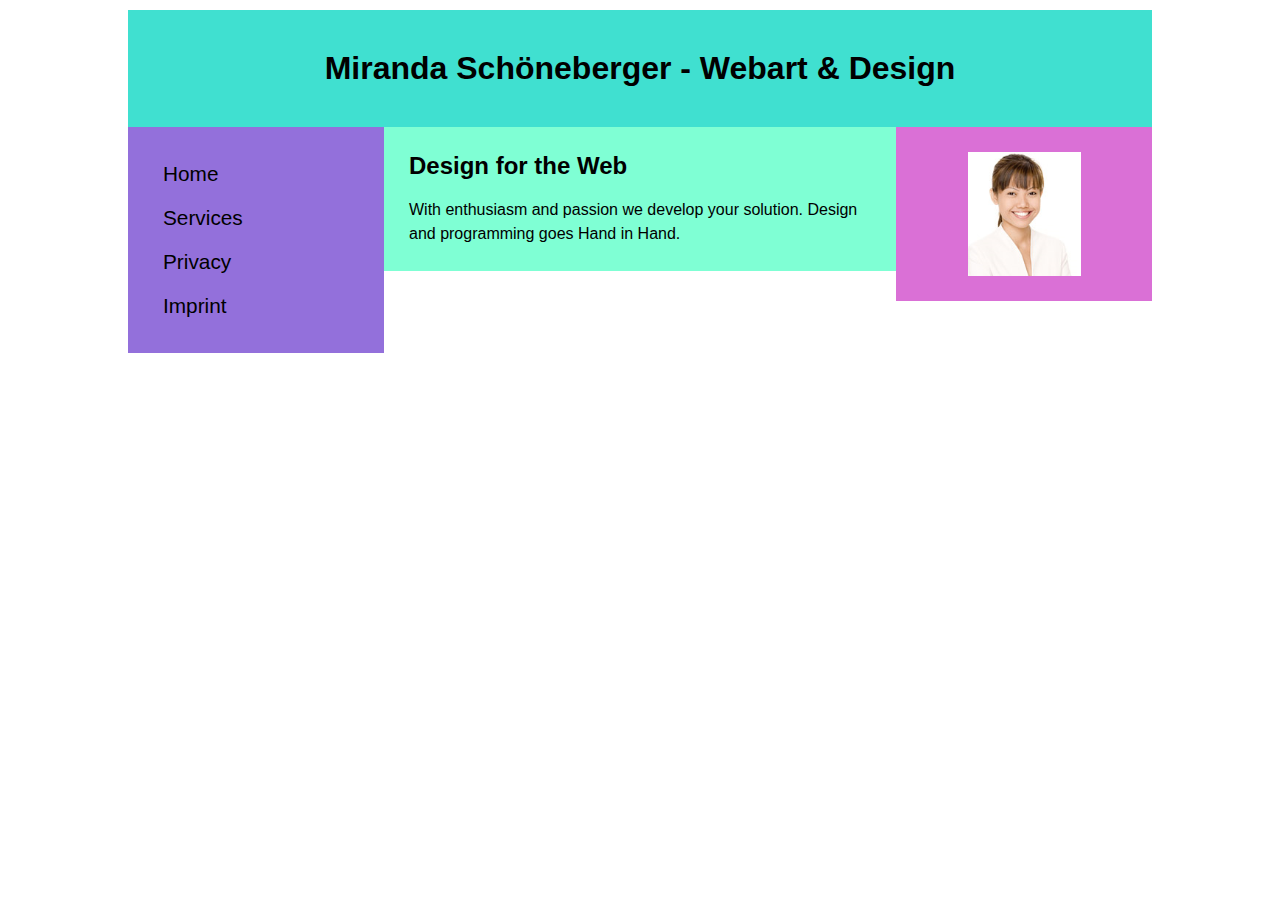
<file: index.html>
﻿<!DOCTYPE html>

<html lang="de">

<head>

	<title>Miranda Schöneberger - Index</title>

	<meta name="viewport" content="width=device-width, initial-scale=1.0">

	<link rel="stylesheet" href="./Styles/Base.css">
	<link rel="stylesheet" href="./Styles/style.css">

</head>

<body>

<div id="container">

	<header>
		<h1>Miranda Schöneberger - Webart & Design</h1>
	</header>

	<nav>
		<ul>
			<li><a href = "index.html">Home</a></li>
			<li><a href = "Services.html">Services</a></li>
			<li><a href = "Privacy.html">Privacy</a></li>
			<li><a href = "Imprint.html">Imprint</a></li>
		</ul>
	</nav>

	<article>

		<h2>Design for the Web</h2>
		<br>
		<p>
			With enthusiasm and passion we develop your solution.
			Design and programming goes Hand in Hand.
		</p>

	</article>

	<aside>

		<img id="me" src="./Media/Laura.png" />

	</aside>

</div>

</body>

</html>
</file>
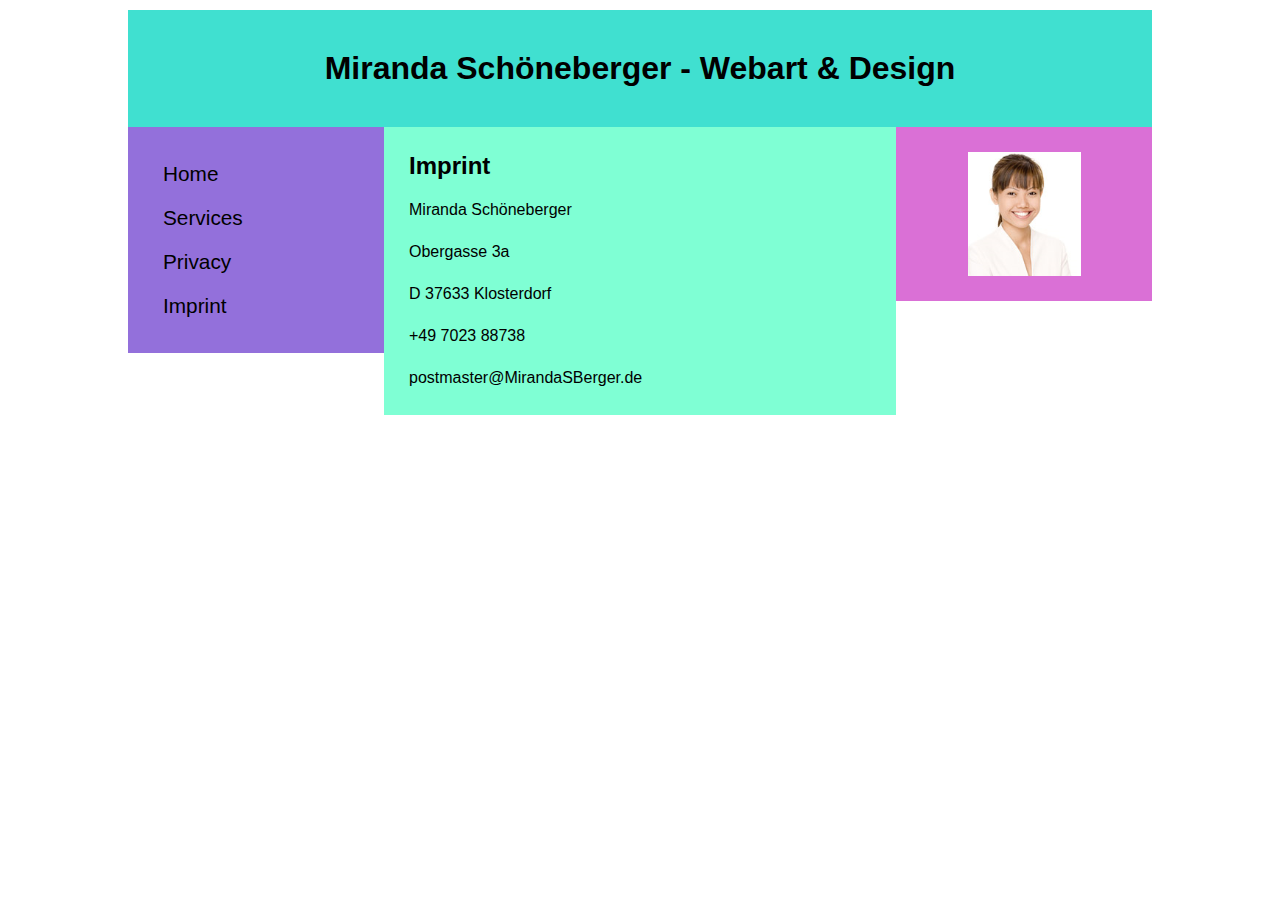
<file: Imprint.html>
﻿<!DOCTYPE html>

<html lang="de">

<head>
	
	<title>Miranda Schöneberger - Impressum</title>
	
	<meta name="viewport" content="width=device-width, initial-scale=1.0">

	<link rel="stylesheet" href="./Styles/Base.css">
	<link rel="stylesheet" href="./Styles/style.css">

</head>

<body>

<div id="container">

	<header>
		<h1>Miranda Schöneberger - Webart & Design</h1>
	</header>

	<nav>
		<ul>
			<li><a href = "index.html">Home</a></li>
			<li><a href = "Services.html">Services</a></li>
			<li><a href = "Privacy.html">Privacy</a></li>
			<li><a href = "Imprint.html">Imprint</a></li>
		</ul>
	</nav>

	<article>

		<h2>Imprint</h2>
		<br>
		<p class="absatz">Miranda Schöneberger</p><br>
		<p class="absatz">Obergasse 3a</p><br>
		<p class="absatz">D 37633 Klosterdorf</p><br>
		<p class="absatz">+49 7023 88738</p><br>
		<p class="absatz">postmaster@MirandaSBerger.de</p>

	</article>

	<aside>

		<img id="me" src="./Media/Laura.png" />

	</aside>

</div>

</body>

</html>
</file>
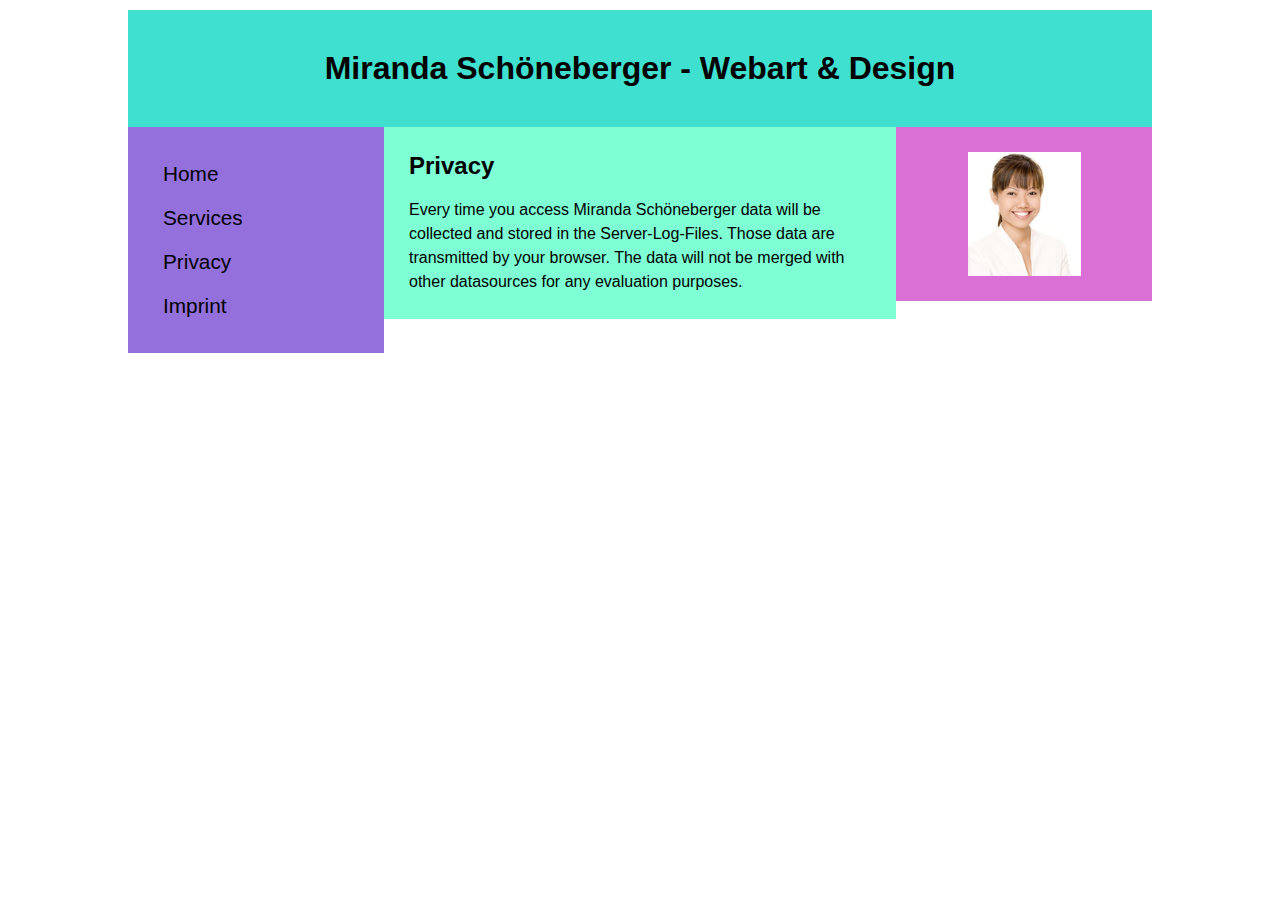
<file: Privacy.html>
﻿<!DOCTYPE html>

<html lang="de">

<head>
	
	<title>Miranda Schöneberger - Datenschutz</title>
	
	<meta name="viewport" content="width=device-width, initial-scale=1.0">

	<link rel="stylesheet" href="./Styles/Base.css">
	<link rel="stylesheet" href="./Styles/style.css">

</head>

<body>

<div id="container">

	<header>
		<h1>Miranda Schöneberger - Webart & Design</h1>
	</header>

	<nav>
		<ul>
			<li><a href = "index.html">Home</a></li>
			<li><a href = "Services.html">Services</a></li>
			<li><a href = "Privacy.html">Privacy</a></li>
			<li><a href = "Imprint.html">Imprint</a></li>
		</ul>
	</nav>

	<article>

		<h2>Privacy</h2>
		<br>
		<p>
			Every time you access Miranda Schöneberger data will be collected and stored in the
			Server-Log-Files. Those data are transmitted by your browser.
			The data will not be merged with other datasources for any evaluation purposes.
		</p>

	</article>

	<aside>

		<img id="me" src="./Media/Laura.png" />

	</aside>

</div>

</body>

</html>
</file>
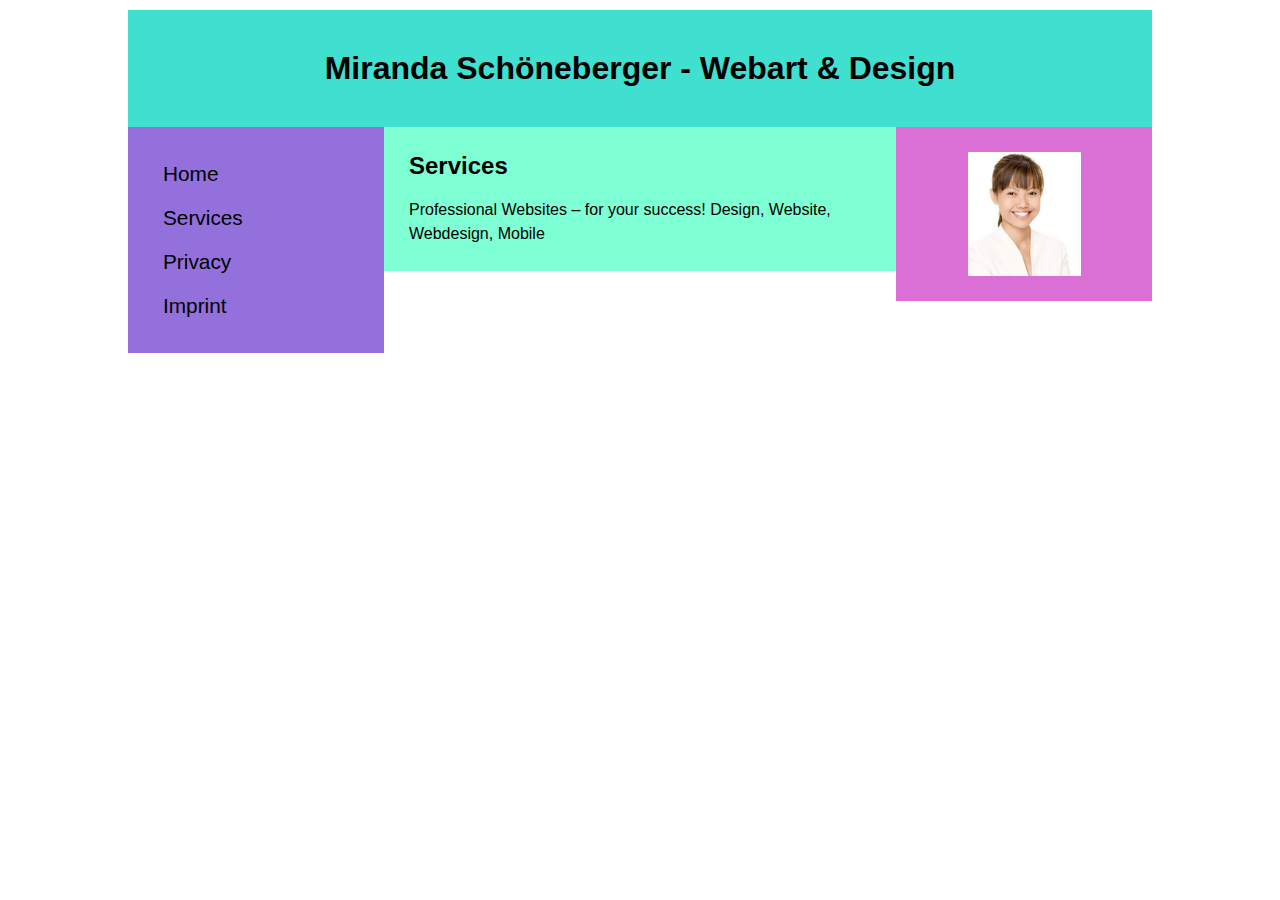
<file: Services.html>
﻿<!DOCTYPE html>

<html lang="de">

<head>
	
	<title>Miranda Schöneberger - Leistungen</title>
	
	<meta name="viewport" content="width=device-width, initial-scale=1.0">

	<link rel="stylesheet" href="./Styles/Base.css">
	<link rel="stylesheet" href="./Styles/style.css">

</head>

<body>

<div id="container">

	<header>
		<h1>Miranda Schöneberger - Webart & Design</h1>
	</header>

	<nav>
		<ul>
			<li><a href = "index.html">Home</a></li>
			<li><a href = "Services.html">Services</a></li>
			<li><a href = "Privacy.html">Privacy</a></li>
			<li><a href = "Imprint.html">Imprint</a></li>
		</ul>
	</nav>

	<article>

		<h2>Services</h2>
		<br>
		<p>
			Professional Websites – for your success!
			Design, Website, Webdesign, Mobile
		</p>

	</article>

	<aside>

		<img id="me" src="./Media/Laura.png" />

	</aside>

</div>

</body>

</html>
</file>
<file: Styles/Base.css>
/*|---------------------------------------------------------------------|
  |                                                                     |
  |  Base.css           Some Basic Styles                               |
  |                                                                     |
  |                                                                     |
  |                                                                     |
  |                                                                     |
  |                                                                     |
  |                                                                     |
  |                                                                     |
  |                                                                     |
  |                                                                     |
  |---------------------------------------------------------------------|
  |                                                                     |
  |  erstellt:          15.10.2019 se                                   |
  |  letzte Aenderung:  15.10.2019 se                                   |
  |                                                                     |
  |---------------------------------------------------------------------|*/

/* body{margin-top:50px;font-family:sans-serif;font-size:small;text-align:center;color:black;} */

body {

    margin-top:         50px;
    font-family:        sans-serif;
    font-size:          medium;
    text-align:         center;
    color:              black;

}

.blau {
    color: blue;
}

.rot {
    color: red;
}

.tuerkis {
    color: turquoise;
}

.gelb {
    color: yellow;
}

.violett {
    color: violet;
}

.dunkelgruen {
    color: darkgreen;
}

.braun {
    color: brown;
}

.hellblau {
    color: lightblue;
}

.hellgruen {
    color: lightgreen;
}

.pink {
    color: pink;
}

.dunkelgrau {
    color: darkgray;
}

.fett { font-weight: bolder; }
</file>
<file: Styles/style.css>
/*|---------------------------------------------------------------------|
  |                                                                     |
  |  style.css    		Base StyleSheet MultiPage           			|
  |                                                                     |
  |                                                                     |
  |                                                                     |
  |                                                                     |
  |                                                                     |
  |                                                                     |
  |                                                                     |
  |                                                                     |
  |                                                                     |
  |---------------------------------------------------------------------|
  |                                                                     |
  |  erstellt:          22.11.2019 se                                   |
  |  letzte Aenderung:  23.11.2019 se                                   |
  |                                                                     |
  |---------------------------------------------------------------------|*/

* {
    box-sizing: border-box;
    padding: 0;
    margin: 0;
}

body {
    margin-top: 10px;
    font-family: Arial;
    color: black;
    font-size: initial;
    text-align: initial;
}

#container {
    width: 80%;
    margin: auto;
}

header {
    padding: 40px 0px 40px 0px;
    background-color: turquoise;
    text-align: center;
}

nav {
    width: 25%;
    float: left;
    padding: 25px;
    background-color: mediumpurple;
}

article {
    width: 50%;
    float: left;
    padding: 25px;
    background-color: aquamarine;
}

aside {
    width: 25%;
    float: left;
    padding: 25px;
    background-color: orchid;
}

p {
	line-height: 1.5em;
}

nav li {
	display: block;
	padding: 10px;
	font-size: 1.3em;
}

nav a {
	color: black;
	text-decoration: none;
}

nav a:hover {
	color: darkgrey;
}

#me {
	display: block;
	margin: auto;
}
</file>
